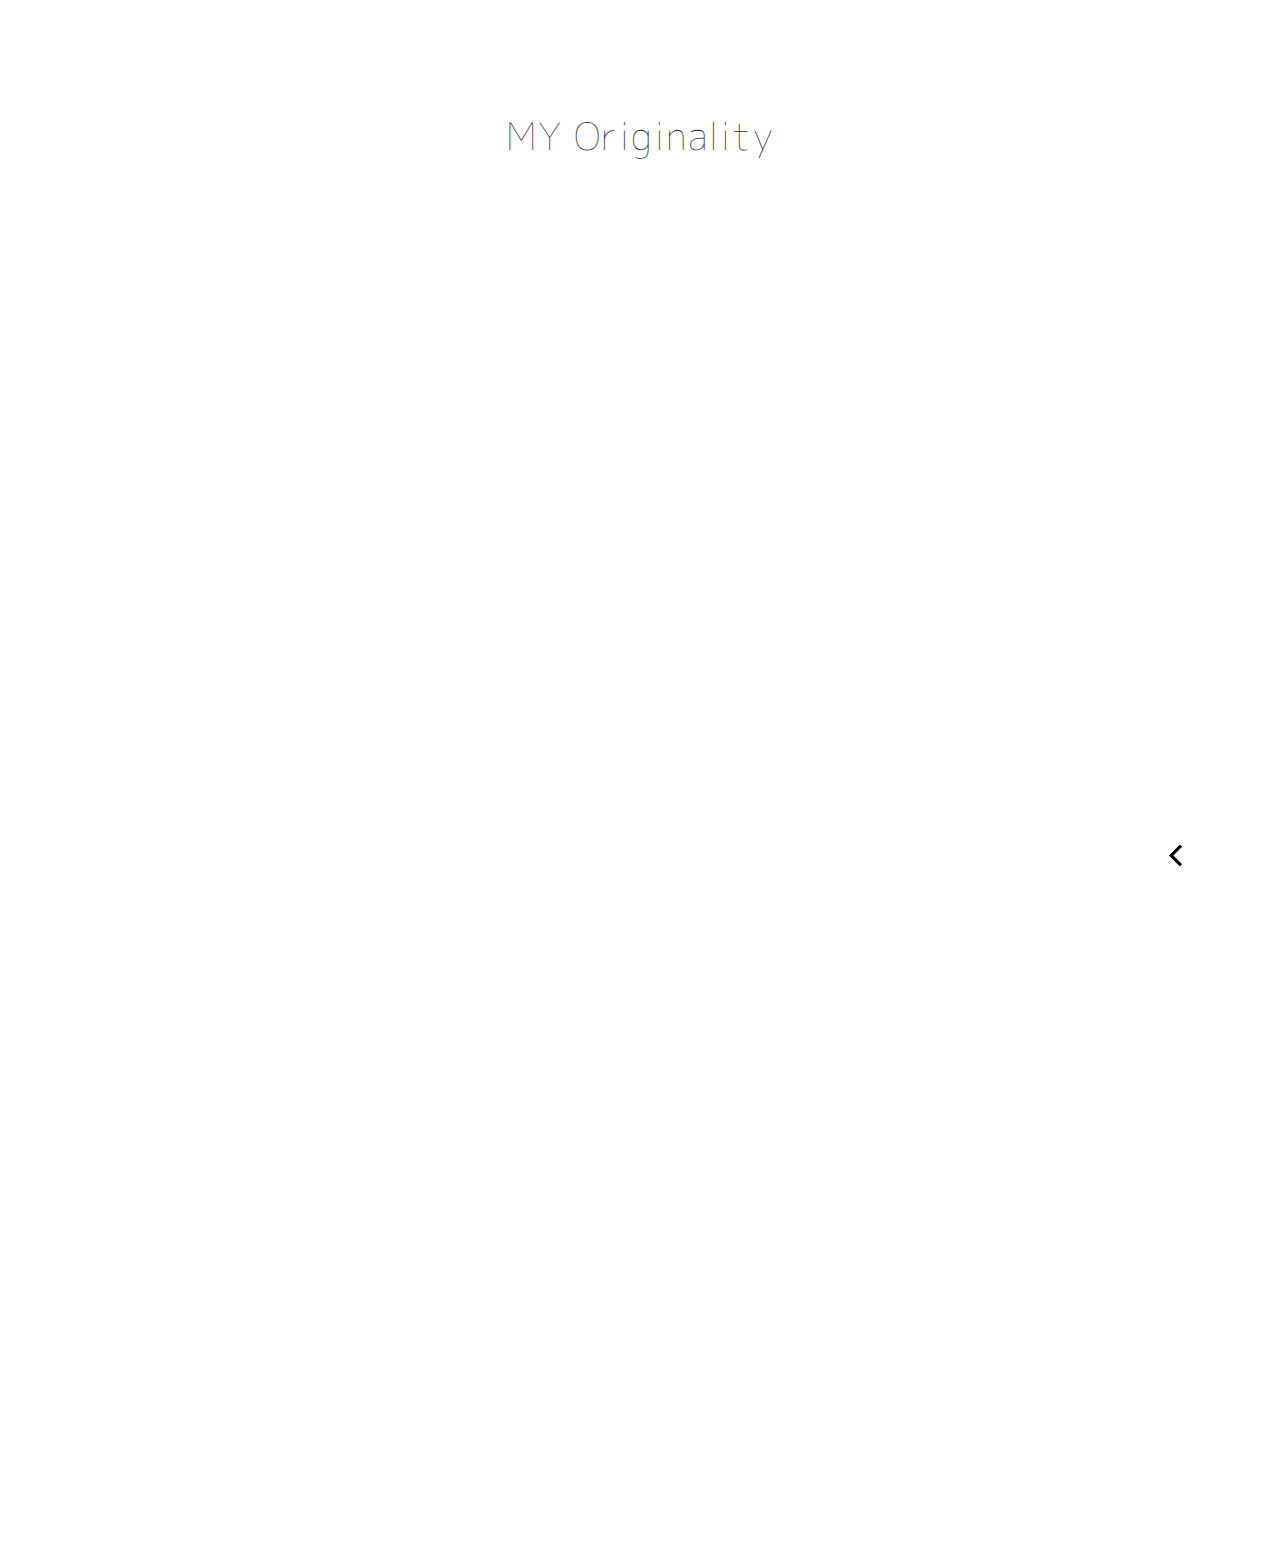
<file: timeLine.html>
<!DOCTYPE html>
<html lang="en">
  <head>
    <meta charset="UTF-8" />
    <meta name="viewport" content="width=device-width, initial-scale=1.0" />
    <link href="https://fonts.googleapis.com/css2?family=M+PLUS+Rounded+1c&display=swap" rel="stylesheet" />

    <title>My Originality</title>
    <link rel="stylesheet" href="time.css" />
  </head>
  <body>
    <div id="content">
      <h1>MY Originality</h1>
      <ul class="timeline">
        <li class="event" data-date="2014">
          <div class="event-content">
            <div class="text-content">
              <h3>熊本大学での交換留学</h3>
              <p>
                熊本大学の文学部にて1年間交換留学。<br />卓球やバドミントンなどのサークル活動も楽しみました。<br />
                うどんのウエストで1年間アルバイトをしながら、かき揚げの達人になれました。<br />
              </p>
            </div>
            <img src="history/kumamoto.jpg" alt="New Project or Job Image 2" class="overlay-trigger" />
          </div>
        </li>
        <li class="event" data-date="2015 - 2019">
          <div class="event-content">
            <div class="text-content">
              <h3>rok89.comを運営</h3>
              <p>
                日本生活・旅行・グルメをテーマにする個人ブログを運営。<br />
                1日に3万のページビューを記録したり、まだ韓国には知らされていない店を紹介し、その店が韓国のメディアに紹介されることもあり、大変やり甲斐がありました。
              </p>
            </div>
            <a href="https://rok89.com" target="_blank">
              <img src="history/sinasoba.jpeg" alt="New Project or Job Image" />
            </a>
          </div>
        </li>
        <li class="event" data-date="2015 - 2020">
          <div class="event-content">
            <div class="text-content">
              <h3>旅行業界でWEBマーケティングを担当</h3>
              <p>
                ブログを運営していた経験から、ホームページのSEO最適化やコンテンツマーケティングを担当しました。<br />
                「博多温泉」のような大きなキーワードで検索結果1位を記録したり、新規取引先を開拓できるなどの効果がありました。<br />
                他にもバスエンジンのASMRや前面展望映像をSNSへ載せたり、ストリートビューを活用しバス車内を紹介するなどの活動を行いました。
              </p>
            </div>
            <img src="history/bus.jpg" alt="New Project or Job Image" class="overlay-trigger" />
          </div>
        </li>
        <li class="event" data-date="2016">
          <div class="event-content">
            <div class="text-content">
              <h3>青春18きっぷで日本横断</h3>
              <p>
                青春18きっぷを2枚使って、福岡から札幌までの日本横断へ挑戦しました。<br />プチテーマとして、ソースカツや瓦そば、きりたんぽなどの元祖の店を調べ訪問しました。
              </p>
            </div>
            <a href="https://rok89.com/286" target="_blank">
              <img src="history/fuji.jpg" alt="New Project or Job Image" />
            </a>
          </div>
        </li>

        <li class="event" data-date="2019">
          <div class="event-content">
            <div class="text-content">
              <h3>ニューヨーク旅行</h3>
              <p>
                地球の反対側にある、ニューヨークへ2週間行きました。<br />
                いつも映画で見ていた「ニューヨーク」を自分の目で見ることができて、大変感動しました。
              </p>
            </div>
            <img src="history/newyork.jpg" alt="New Project or Job Image 2" class="overlay-trigger" />
          </div>
        </li>
      </ul>
    </div>
    <div id="backToHome" onclick="location.href='index.html'">
      <img src="UI/backArrow.png" alt="Back to Home" />
    </div>
    <script src="timeSet.js"></script>
  </body>
</html>
</file>
<file: time.css>
/* Import */
@import url(https://fonts.googleapis.com/css?family=Source+Sans+Pro:200,300,400,600,700|Oswald:400,300,700);

/* Variables */
:root {
  --background: #ffffff; /* Changed to white */
  --color-primary: #2e6a86;
  --color-light: #252827; /* Changed to dark color for text */
  --spacing: 50px;
  --radius: 4px;
  --date-width: 120px;
  --dot-border: 4px;
  --dot-size: 11px;
  --line-width: 4px;
  --font-title: 'M PLUS Rounded 1c', sans-serif;
  --font-text: 'Meiryo', sans-serif;
  --fade-duration: 1s;
  --image-width: 150px; /* 이미지 너비 설정 */
  --image-margin-left: 20px; /* 이미지 왼쪽 여백 설정 */
  --date-color: #252827; /* 날짜 폰트 색상 */
  --date-opacity: 0.5; /* 날짜 폰트 투명도 */
  --overlay-bg: rgba(0, 0, 0, 0.8);
  --overlay-padding: 20px;
}

/* Base */
body {
  background: var(--background);
  font-size: 16px;
  color: var(--color-light);
  font-family: var(--font-text);
}

strong {
  font-weight: 600;
}

h1 {
  font-family: var(--font-title);
  letter-spacing: 1.5px;
  color: var(--color-light);
  font-weight: 100;
  font-size: 2.4em;
  text-align: center;
  margin-top: var(--spacing);
}

#content {
  text-align: center;
  padding: var(--spacing);
}

/* Timeline */
.timeline {
  border-left: var(--line-width) solid var(--color-primary);
  border-bottom-right-radius: var(--radius);
  border-top-right-radius: var(--radius);
  background: rgba(0, 0, 0, 0.03); /* Changed to light background */
  color: rgba(0, 0, 0, 0.8); /* Changed to dark text */
  margin: var(--spacing) auto;
  position: relative;
  line-height: 1.4em;
  font-size: 1.03em;
  padding: var(--spacing);
  list-style: none;
  text-align: left;
  max-width: 700px;
  opacity: 0; /* Initially hidden */
  animation: fadeIn var(--fade-duration) ease-in-out forwards;
}

.timeline h3 {
  font-family: var(--font-title);
  letter-spacing: 1.5px;
  font-weight: 100;
  font-size: 1.4em;
}

.timeline .event {
  border-bottom: 1px dashed rgba(0, 0, 0, 0.1); /* Changed to dark border */
  padding-bottom: calc(var(--spacing) * 0.5);
  margin-bottom: var(--spacing);
  position: relative;
  opacity: 0; /* Initially hidden */
  transform: translateY(20px); /* Move down initially */
  animation: fadeUp var(--fade-duration) ease-in-out forwards;
  animation-delay: calc(var(--fade-duration) * var(--i));
}

.timeline .event-content {
  display: flex;
  align-items: flex-start;
}

.event-content {
  display: flex;
  align-items: center;
  margin-bottom: 20px;
}

.text-content {
  flex: 1;
  margin-right: 20px;
}

.text-content h3 {
  margin: 0;
  font-size: 1.5em;
}

.text-content p {
  margin: 0.5em 0 0 0;
  font-size: 1em;
}

.event-content img {
  max-width: 150px; /* 원하는 이미지 크기로 조정 */
  height: auto;
  margin-left: 20px; /* 이미지와 텍스트 사이의 간격 조정 */
}

.timeline .event-content img {
  width: var(--image-width);
  margin-left: var(--image-margin-left);
  border-radius: var(--radius);
  cursor: pointer;
}

/* 링크 스타일링 추가 */
.timeline .event-content a {
  display: inline-block;
  transition: transform 0.2s; /* 클릭 시 살짝 확대되는 효과 추가 */
}

.timeline .event-content a:hover {
  transform: scale(1.05); /* 마우스 오버 시 살짝 확대 */
}

.timeline .event:last-of-type {
  padding-bottom: 0;
  margin-bottom: 0;
  border: none;
}

.timeline .event::before,
.timeline .event::after {
  position: absolute;
  display: block;
  top: 0;
}

.timeline .event::before {
  left: calc(
    (var(--date-width) * -1.5) - var(--spacing) - var(--line-width) - var(--dot-size) - (var(--dot-border) * 2)
  );
  color: var(--date-color);
  content: attr(data-date);
  text-align: right;
  font-weight: 400;
  font-size: 0.9em;
  min-width: var(--date-width);
  opacity: var(--date-opacity); /* 투명도 적용 */
}

.timeline .event::after {
  box-shadow: 0 0 0 var(--dot-border) rgba(var(--color-primary), 1);
  left: calc(var(--spacing) * -1 - var(--line-width) - (var(--dot-size) * 0.35));
  background: rgba(0, 0, 0, 0.05); /* Changed to light background */
  border-radius: 50%;
  height: var(--dot-size);
  width: var(--dot-size);
  content: '';
  top: 5px;
}

/* Animations */
@keyframes fadeIn {
  to {
    opacity: 1;
  }
}

@keyframes fadeUp {
  to {
    opacity: 1;
    transform: translateY(0);
  }
}

/* 오버레이 스타일 */
.overlay {
  display: none;
  position: fixed;
  top: 0;
  left: 0;
  width: 100%;
  height: 100%;
  background: var(--overlay-bg);
  justify-content: center;
  align-items: center;
  z-index: 1000;
}

.overlay img {
  max-width: 90%;
  max-height: 90%;
  border-radius: var(--radius);
}

.overlay.visible {
  display: flex;
}

/* "Back to Home" 이미지 버튼 스타일 */
#backToHome {
  position: fixed;
  bottom: 20px;
  right: 80px;
  width: 50px; /* 이미지 크기를 적절하게 조절 */
  height: 50px;
  cursor: pointer;
  z-index: 1000; /* 다른 요소보다 위에 표시되도록 */
  background-color: rgba(255, 255, 255, 0.8); /* 반투명 흰색 배경 */
  border-radius: 50%; /* 둥근 모서리 */
  display: flex;
  justify-content: center;
  align-items: center;
  transition: transform 0.3s ease;
}

#backToHome img {
  width: 70%;
  height: 70%;
}

#backToHome:hover {
  transform: scale(1.1); /* 호버 시 크기 증가 효과 */
}
</file>
